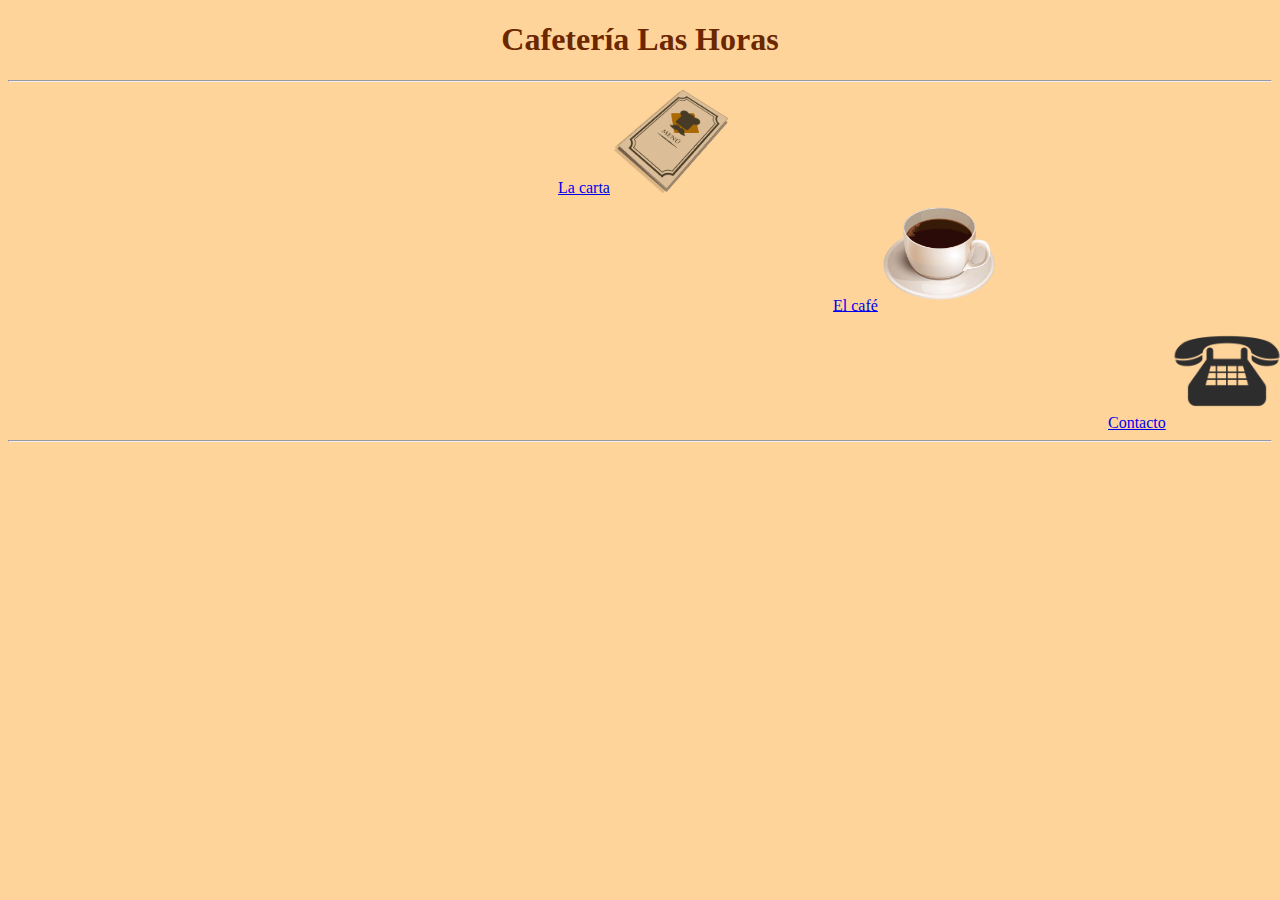
<file: index.html>
<!DOCTYPE html>
<html lang="en">
<head>
    <meta charset="UTF-8">
    <meta http-equiv="X-UA-Compatible" content="IE=edge">
    <meta name="viewport" content="width=device-width, initial-scale=1.0">
    <title>Pràctica 3.8</title>
    <link rel="stylesheet" href="style.css">
</head>
<body>
    <header><h1>Cafetería Las Horas</h1>
    <hr>
    </header>
    <nav>
        <div class="lacarta"><a href="lacarta.html">La carta</a>
        <a href="lacarta.html"><img src="img/carta.png" alt="carta" width="9%" height="7%"></a></div>
        
        <div class="cafe"><a href="elcafe.html">El café</a>
        <a href="elcafe.html"><img src="img/cafe.png" alt="cafe" width="9%" height="7%"></a></div>

        <div class="contacto"><a href="contacto.html">Contacto</a>
        <a href="contacto.html"><img src="img/contacto.png" alt="contacto" width="9%" height="7%"></a></div>
        <hr>
    </nav>
</body>
</html>
</file>
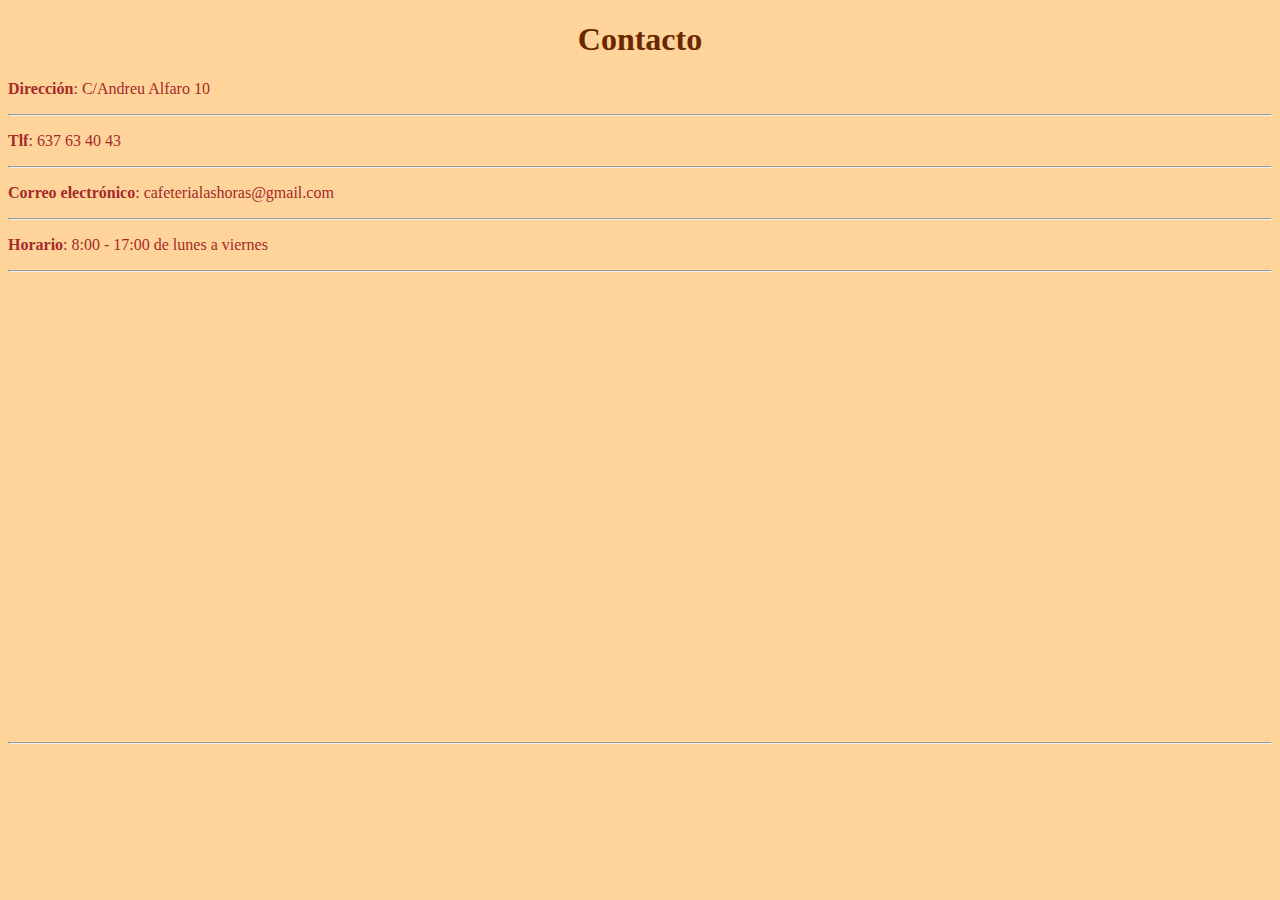
<file: contacto.html>
<!DOCTYPE html>
<html lang="en">
<head>
    <meta charset="UTF-8">
    <meta http-equiv="X-UA-Compatible" content="IE=edge">
    <meta name="viewport" content="width=device-width, initial-scale=1.0">
    <title>Contacto</title>
    <link rel="stylesheet" href="style3.css">
</head>
<body>
    <main>
        <header>
            <h1>Contacto</h1>
        </header>
        <section>
            <p><span class="span">Dirección</span>: C/Andreu Alfaro 10</p>
                <hr>
            <p><span class="span">Tlf</span>: 637 63 40 43</p>
                <hr>
            <p><span class="span">Correo electrónico</span>: cafeterialashoras@gmail.com</p>
                <hr>
            <p><span class="span">Horario</span>: 8:00 - 17:00 de lunes a viernes</p>
            <hr>
            <iframe src="https://www.google.com/maps/embed?pb=!1m18!1m12!1m3!1d769.6808326032635!2d-0.395524171186121!3d39.49816152301537!2m3!1f0!2f0!3f0!3m2!1i1024!2i768!4f13.1!3m3!1m2!1s0xd604592dd154adb%3A0xe84ef8a1760a27bf!2sC.%20Andreu%20Alfaro%2C%2010%2C%2046025%20Valencia!5e0!3m2!1ses!2ses!4v1642598459294!5m2!1ses!2ses" width="600" height="450" style="border:0;" allowfullscreen="" loading="lazy"></iframe>
            <hr>
        </section>
    </main>
</body>
</html>
</file>
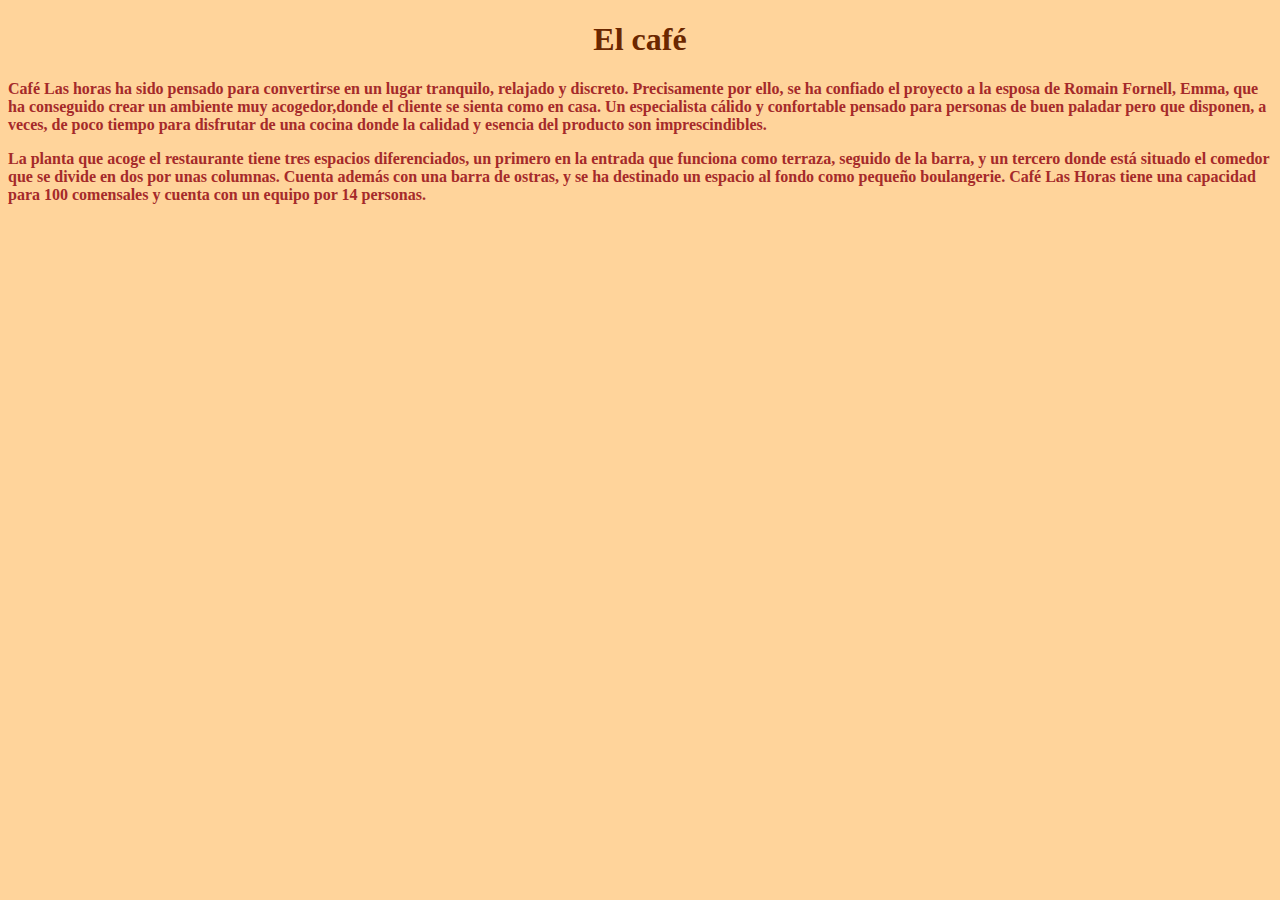
<file: elcafe.html>
<!DOCTYPE html>
<html lang="en">
<head>
    <meta charset="UTF-8">
    <meta http-equiv="X-UA-Compatible" content="IE=edge">
    <meta name="viewport" content="width=device-width, initial-scale=1.0">
    <title>El café</title>
    <link rel="stylesheet" href="style2.css">
</head>
<body>
    <main>
    <header>
        <h1>El café</h1>
    </header>
    <section>
        <p>Café Las horas ha sido pensado para convertirse en un lugar tranquilo, relajado y discreto. Precisamente por ello, se ha confiado el proyecto a la 
            esposa de Romain Fornell, Emma, que ha conseguido crear un ambiente muy acogedor,donde el cliente se sienta como en casa. Un especialista cálido y 
            confortable pensado para personas de buen paladar pero que disponen, a veces, de poco tiempo para disfrutar de una cocina donde la calidad y 
            esencia del producto son imprescindibles.</p>

        <p>La planta que acoge el restaurante tiene tres espacios diferenciados, un primero en la entrada que funciona como terraza, seguido de la barra, y un 
            tercero donde está situado el comedor que se divide en dos por unas columnas. Cuenta además con una barra de ostras, y se ha destinado un espacio
            al fondo como pequeño boulangerie. Café Las Horas tiene una capacidad para 100 comensales y cuenta con un equipo por 14 personas.</p>
    </section>
    </main>
</body>
</html>
</file>
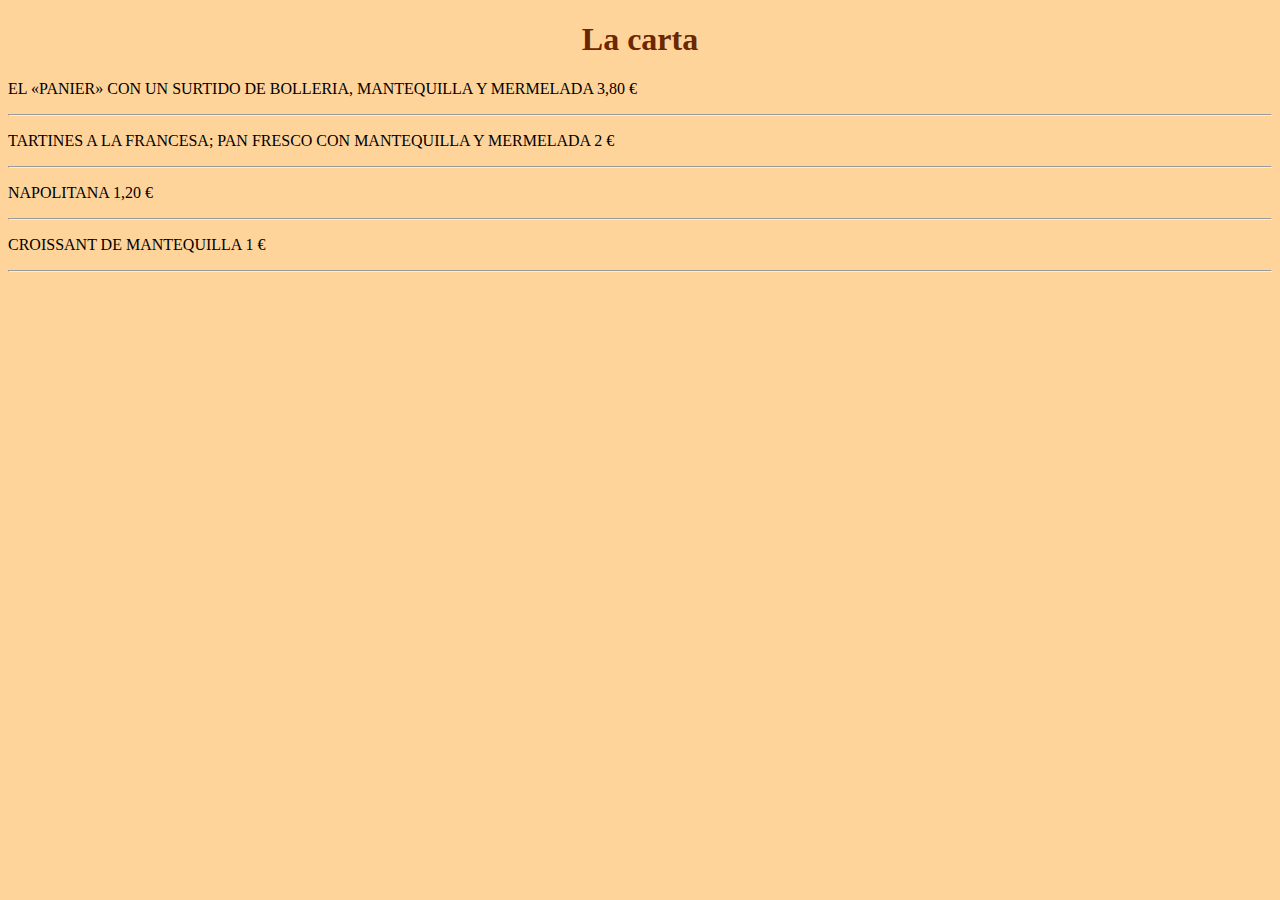
<file: lacarta.html>
<!DOCTYPE html>
<html lang="en">
<head>
    <meta charset="UTF-8">
    <meta http-equiv="X-UA-Compatible" content="IE=edge">
    <meta name="viewport" content="width=device-width, initial-scale=1.0">
    <title>La carta</title>
    <link rel="stylesheet" href="style1.css">
</head>
<body>
    <main>
    <header><h1>La carta</h1></header>
        <section>
            <p>EL «PANIER» CON UN SURTIDO DE BOLLERIA, MANTEQUILLA Y MERMELADA 3,80 €</p>
                <hr>
            <p>TARTINES A LA FRANCESA; PAN FRESCO CON MANTEQUILLA Y MERMELADA 2 €</p>
                <hr>
            <p>NAPOLITANA 1,20 €</p>
                <hr>
            <p>CROISSANT DE MANTEQUILLA 1 €</p>
                <hr>
        </section>
    </main>
</body>
</html>
</file>
<file: style.css>
h1{
    font-weight: bold;
    color: rgb(107, 39, 0);
    text-align: center;
}

body{
    background-color: rgb(255, 212, 155);
}

div.lacarta{
    position: relative;
    left: 550px;
}

div.cafe{
    position: relative;
    left: 825px;
}

div.contacto{
    position: relative;
    left: 1100px;
}
</file>
<file: style3.css>
body{
    background-color: rgb(255, 212, 155);
}

h1{
    font-weight: bold;
    color: rgb(107, 39, 0);
    text-align: center;
}

p{
    color: brown;
}

span.span{
    font-weight: bold;
}
</file>
<file: style2.css>
body{
    background-color: rgb(255, 212, 155);
}

h1{
    font-weight: bold;
    color: rgb(107, 39, 0);
    text-align: center;
}

p{
    color: brown;
    font-weight: bold;
}
</file>
<file: style1.css>
body{
    background-color: rgb(255, 212, 155);
}

h1{
    font-weight: bold;
    color: rgb(107, 39, 0);
    text-align: center;
}
</file>
